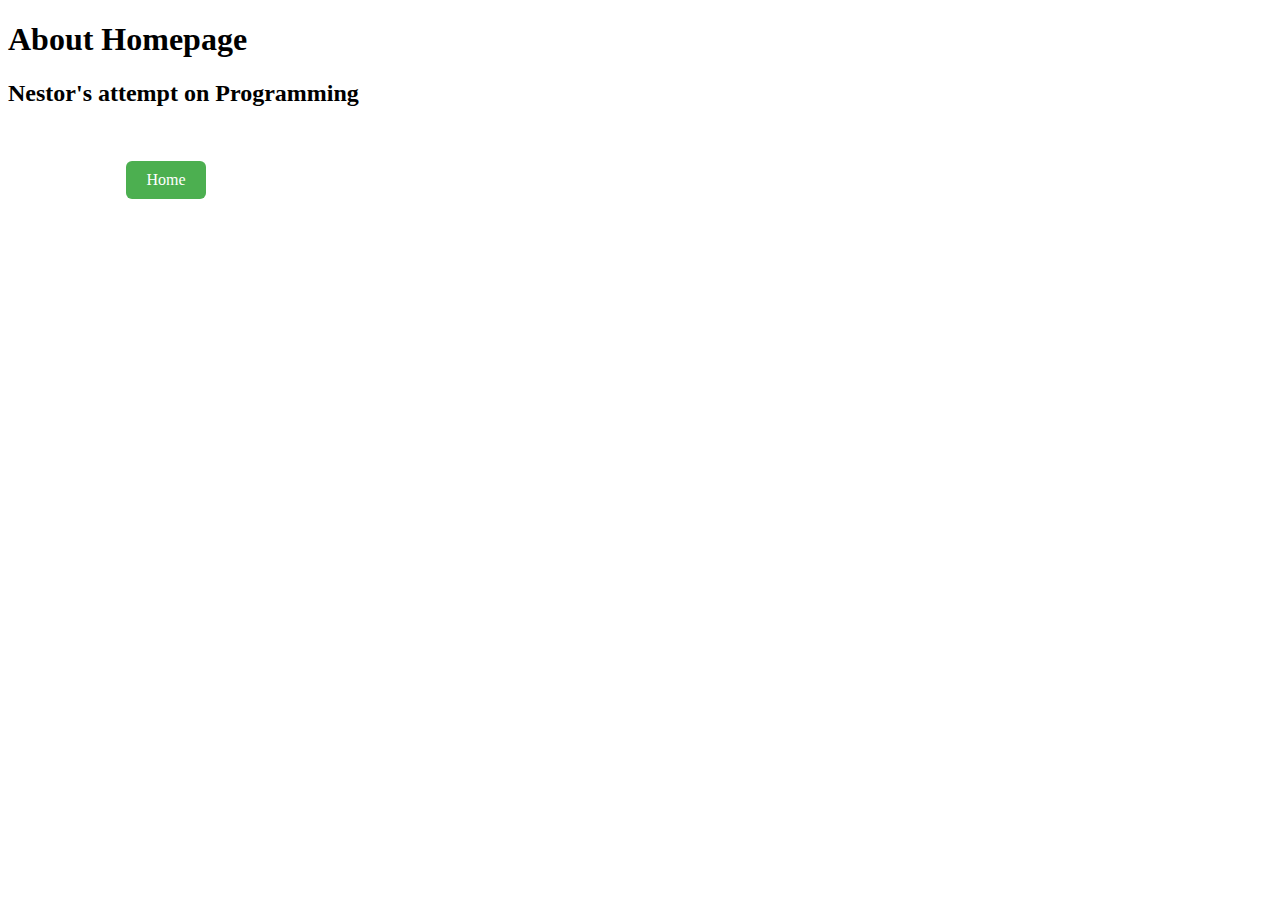
<file: about.html>
<!DOCTYPE html>
<html lang="en">
<head>
    <meta charset="UTF-8">
    <meta name="viewport" content="width=device-width, initial-scale=1.0">
    <title>About Page</title>
    <link rel="stylesheet" href="style.css">
</head>
<body>
    <h1>About Homepage</h1>
    <h2>Nestor's attempt on Programming</h2>
    <br>
    <div>
        <p>
            <a class="button" href="index.html">Home</a>
        </p>
    </div>

    

</body>
</html>
</file>
<file: style.css>
/* Learning how to spice up a button */

.button {
    display: inline-block;
    padding: 10px 20px;
    background-color: #4CAF50;
    color: white;
    text-align: center;
    font-size: 16px;
    border-radius: 6px;
    text-decoration: none;
}
div{
    float: left;
    text-align: center;
    width: 25%;
  }
p {
    text-align: center;
}
img{
    display: block;
    margin-left: auto;
    margin-right: auto;
}
</file>
